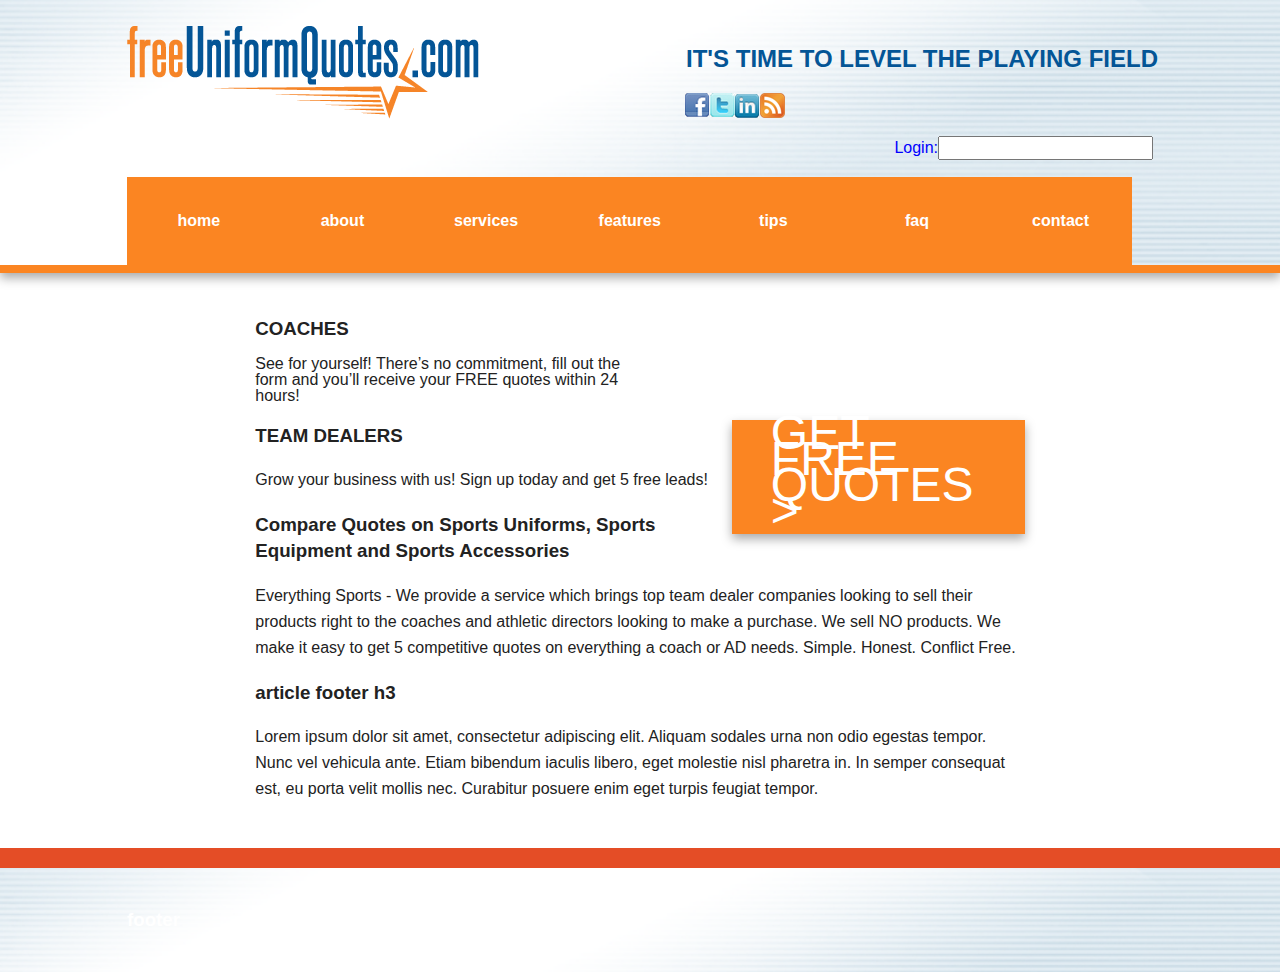
<file: index.html>
<!DOCTYPE html>
<!--[if lt IE 7]>      <html class="no-js lt-ie9 lt-ie8 lt-ie7"> <![endif]-->
<!--[if IE 7]>         <html class="no-js lt-ie9 lt-ie8"> <![endif]-->
<!--[if IE 8]>         <html class="no-js lt-ie9"> <![endif]-->
<!--[if gt IE 8]><!--> <html class="no-js"> <!--<![endif]-->
    <head>
        <meta charset="utf-8">
        <meta http-equiv="X-UA-Compatible" content="IE=edge,chrome=1">
        <title></title>
        <meta name="description" content="">
        <meta name="viewport" content="width=device-width">

        <link rel="stylesheet" href="css/normalize.min.css">
        <link rel="stylesheet" href="css/main.css">

        <script src="js/vendor/modernizr-2.6.2-respond-1.1.0.min.js"></script>
    </head>
    <body>
        <!--[if lt IE 7]>
            <p class="chromeframe">You are using an <strong>outdated</strong> browser. Please <a href="http://browsehappy.com/">upgrade your browser</a> or <a href="http://www.google.com/chromeframe/?redirect=true">activate Google Chrome Frame</a> to improve your experience.</p>
        <![endif]-->

        <div class="header-container">
            <header class="wrapper clearfix">
                <br>
                <div id="banner">
                    <img src="img/logo.png">
                    <div id="headRight">
                        <h2>IT'S TIME TO LEVEL THE PLAYING FIELD</h2>
                        <ul class="socialMenu">
                            <li class="socialicon"><img src="img/facebook.png"></li>
                            <li class="socialicon"><img src="img/twitter.png"></li>
                            <li class="socialicon"><img src="img/linkedin.png"></li>
                            <li class="socialicon"><img src="img/rss.png"></li>
                        </ul>
                    </div>
                    <p>Login:<input type="text"></p>
                </div>
                    
                <nav>
                    <ul>
                        <li><a href="#">home</a></li>
                        <li><a href="#">about</a></li>
                        <li><a href="#">services</a></li>
                        <li><a href="#">features</a></li>
                        <li><a href="#">tips</a></li>
                        <li><a href="#">faq</a></li>
                        <li><a href="#">contact</a></li>
                    </ul>
                </nav>
            </header>
        </div>

        <div class="main-container">
            <div class="main wrapper clearfix">

                <article>
                    <!--<header>

                    </header>-->

                    <section>
                        <div class="ribbonText">
                            <h3>COACHES</h3>
                            <p>See for yourself! There’s no commitment, fill out the form and you’ll receive your FREE quotes within 24 hours!</p>
                        </div>
                    </section>

                    <aside class="ribbon" id="ribbon">GET <a href="">FREE QUOTES ></a></aside>

                    <section>
                        <h3>TEAM DEALERS</h3>
                        <p>Grow your business with us! Sign up today and get 5 free leads!</p>
                    </section>

                    <section>
                        <h3>Compare Quotes on Sports Uniforms, Sports Equipment and Sports Accessories</h3>
                        <p>Everything Sports - We provide a service which brings top team dealer companies looking to sell their products right to the coaches and athletic directors looking to make a purchase. We sell NO products. We make it easy to get 5 competitive quotes on everything a coach or AD needs. Simple. Honest. Conflict Free.</p>
                    </section>

                    <footer>
                        <h3>article footer h3</h3>
                        <p>Lorem ipsum dolor sit amet, consectetur adipiscing elit. Aliquam sodales urna non odio egestas tempor. Nunc vel vehicula ante. Etiam bibendum iaculis libero, eget molestie nisl pharetra in. In semper consequat est, eu porta velit mollis nec. Curabitur posuere enim eget turpis feugiat tempor.</p>
                    </footer>
                </article>

            </div> <!-- #main -->
        </div> <!-- #main-container -->

        <div class="footer-container">
            <footer class="wrapper">
                <h3>footer</h3>
            </footer>
        </div>

        <script src="//ajax.googleapis.com/ajax/libs/jquery/1.10.1/jquery.min.js"></script>
        <script>window.jQuery || document.write('<script src="js/vendor/jquery-1.10.1.min.js"><\/script>')</script>

        <script src="js/main.js"></script>
    </body>
</html>
</file>
<file: css/main.css>
/* Custom styles*/
#banner {
    color: blue;
    display: inline;
}

#banner ul {
    display: block;
}

#banner ul li {
    float: left;
}

#banner, form {
    width: 25%;
    text-align: right;
}

.socialicon {
    list-style-type: none;
    width : 25px; 
    height: 25px;
    overflow: none;
}

#headRight {
    font-family: ;
    color: #045596;
    font-size: 100%;
    width: 50%;
    display: inline-block;
    float: right;
    margin-right: -5px;
}

article aside {
    border: none;
    background-color: #FB8522;
    color: white;
    font-size: 3em;
}

a {
    text-decoration: none;
}

a:hover {
    color: #045596;
}

.ribbonText {
    font-family: Helvetica, Arial, sans-serif;
    width: 50%;
    line-height: 1em;
}

/* ==========================================================================
   HTML5 Boilerplate styles - h5bp.com (generated via initializr.com)
   ========================================================================== */

html,
button,
input,
select,
textarea {
    color: #222;
}

body {
    font-size: 1em;
    line-height: 1.4;
}

::-moz-selection {
    background: #b3d4fc;
    text-shadow: none;
}

::selection {
    background: #b3d4fc;
    text-shadow: none;
}

hr {
    display: block;
    height: 1px;
    border: 0;
    border-top: 1px solid #ccc;
    margin: 1em 0;
    padding: 0;
}

img {
    vertical-align: middle;
}

fieldset {
    border: 0;
    margin: 0;
    padding: 0;
}

textarea {
    resize: vertical;
}

.chromeframe {
    margin: 0.2em 0;
    background: #ccc;
    color: #000;
    padding: 0.2em 0;
}


/* ===== Initializr Styles ==================================================
   Author: Jonathan Verrecchia - verekia.com/initializr/responsive-template
   ========================================================================== */

body {
    font: 16px/26px Helvetica, Helvetica Neue, Arial;
}

.wrapper {
    width: 90%;
    margin: 0 5%;
}

/* ===================
    ALL: Orange Theme
   =================== */

.header-container {
    border-bottom: .5em solid #FB8522;
}

.footer-container {
    border-top: 20px solid #e44d26;
}

.header-container,
.footer-container {
    background-image: url(../img/containerBg.gif);
    background-repeat: no-repeat;
    -webkit-background-size: cover;
        -moz-background-size: cover;
        -o-background-size: cover;
        background-size: cover;
}

.title {
    color: white;
}

/* ==============
    MOBILE: Menu
   ============== */

nav ul {
    margin: 0;
    padding: 0;
}

nav a {
    display: block;
    margin-bottom: 10px;
    padding: 15px 0;

    text-align: center;
    text-decoration: none;
    font-weight: bold;

    color: white;
    background: #FB8522;
}

a:visited {
    color: white;
}

/* ==============
    MOBILE: Main
   ============== */

.main {
    padding: 30px 0;
}

.main article h1 {
    font-size: 2em;
}

.main aside {
    padding: 0px 5% 10px;
}

.footer-container footer {
    color: white;
    padding: 20px 0;
}

/* ===============
    ALL: IE Fixes
   =============== */

.ie7 .title {
    padding-top: 20px;
}

/* ==========================================================================
   Author's custom styles
   ========================================================================== */















/* ==========================================================================
   Media Queries
   ========================================================================== */

@media only screen and (min-width: 480px) {

/* ====================
    INTERMEDIATE: Menu
   ==================== */

    nav a {
        float: left;
        width: 10%;
        margin: 0 1.7%;
        padding: 3% 2%;
        margin-bottom: 0;
        display: inline;
        margin-left: auto;
        margin-right: auto;
    }

    nav li:first-child a {
        margin-left: 0;
    }

    nav li:last-child a {
        margin-right: 0;
    }

/* ========================
    INTERMEDIATE: IE Fixes
   ======================== */

    nav ul li {
        display: inline;
    }

    .oldie nav a {
        margin: 0 0.7%;
    }
}

@media only screen and (min-width: 768px) {

/* ====================
    WIDE: CSS3 Effects
   ==================== */

    .header-container,
    .main aside {
        -webkit-box-shadow: 0 5px 10px #aaa;
           -moz-box-shadow: 0 5px 10px #aaa;
                box-shadow: 0 5px 10px #aaa;
    }

/* ============
    WIDE: Menu
   ============ */

    .title {
        float: left;
    }

    nav {
        float: left;
        width: 100%;
    }

/* ============
    WIDE: Main
   ============ */

    .main article {
        float: center;
        width: 75%;
        margin-right: auto;
        margin-left: auto;
    }

    .main aside {
        float: right;
        width: 28%;
    }
}

@media only screen and (min-width: 1140px) {

/* ===============
    Maximal Width
   =============== */

    .wrapper {
        width: 1026px; /* 1140px - 10% for margins */
        margin: 0 auto;
    }
}

/* ==========================================================================
   Helper classes
   ========================================================================== */

.ir {
    background-color: transparent;
    border: 0;
    overflow: hidden;
    *text-indent: -9999px;
}

.ir:before {
    content: "";
    display: block;
    width: 0;
    height: 150%;
}

.hidden {
    display: none !important;
    visibility: hidden;
}

.visuallyhidden {
    border: 0;
    clip: rect(0 0 0 0);
    height: 1px;
    margin: -1px;
    overflow: hidden;
    padding: 0;
    position: absolute;
    width: 1px;
}

.visuallyhidden.focusable:active,
.visuallyhidden.focusable:focus {
    clip: auto;
    height: auto;
    margin: 0;
    overflow: visible;
    position: static;
    width: auto;
}

.invisible {
    visibility: hidden;
}

.clearfix:before,
.clearfix:after {
    content: " ";
    display: block;
}

.clearfix:after {
    clear: both;
}

.clearfix {
    *zoom: 1;
}

/* ==========================================================================
   Print styles
   ========================================================================== */

@media print {
    * {
        background: transparent !important;
        color: #000 !important; /* Black prints faster: h5bp.com/s */
        box-shadow: none !important;
        text-shadow: none !important;
    }

    a,
    a:visited {
        text-decoration: underline;
    }

    a[href]:after {
        content: " (" attr(href) ")";
    }

    abbr[title]:after {
        content: " (" attr(title) ")";
    }

    /*
     * Don't show links for images, or javascript/internal links
     */

    .ir a:after,
    a[href^="javascript:"]:after,
    a[href^="#"]:after {
        content: "";
    }

    pre,
    blockquote {
        border: 1px solid #999;
        page-break-inside: avoid;
    }

    thead {
        display: table-header-group; /* h5bp.com/t */
    }

    tr,
    img {
        page-break-inside: avoid;
    }

    img {
        max-width: 100% !important;
    }

    @page {
        margin: 0.5cm;
    }

    p,
    h2,
    h3 {
        orphans: 3;
        widows: 3;
    }

    h2,
    h3 {
        page-break-after: avoid;
    }
}
</file>
